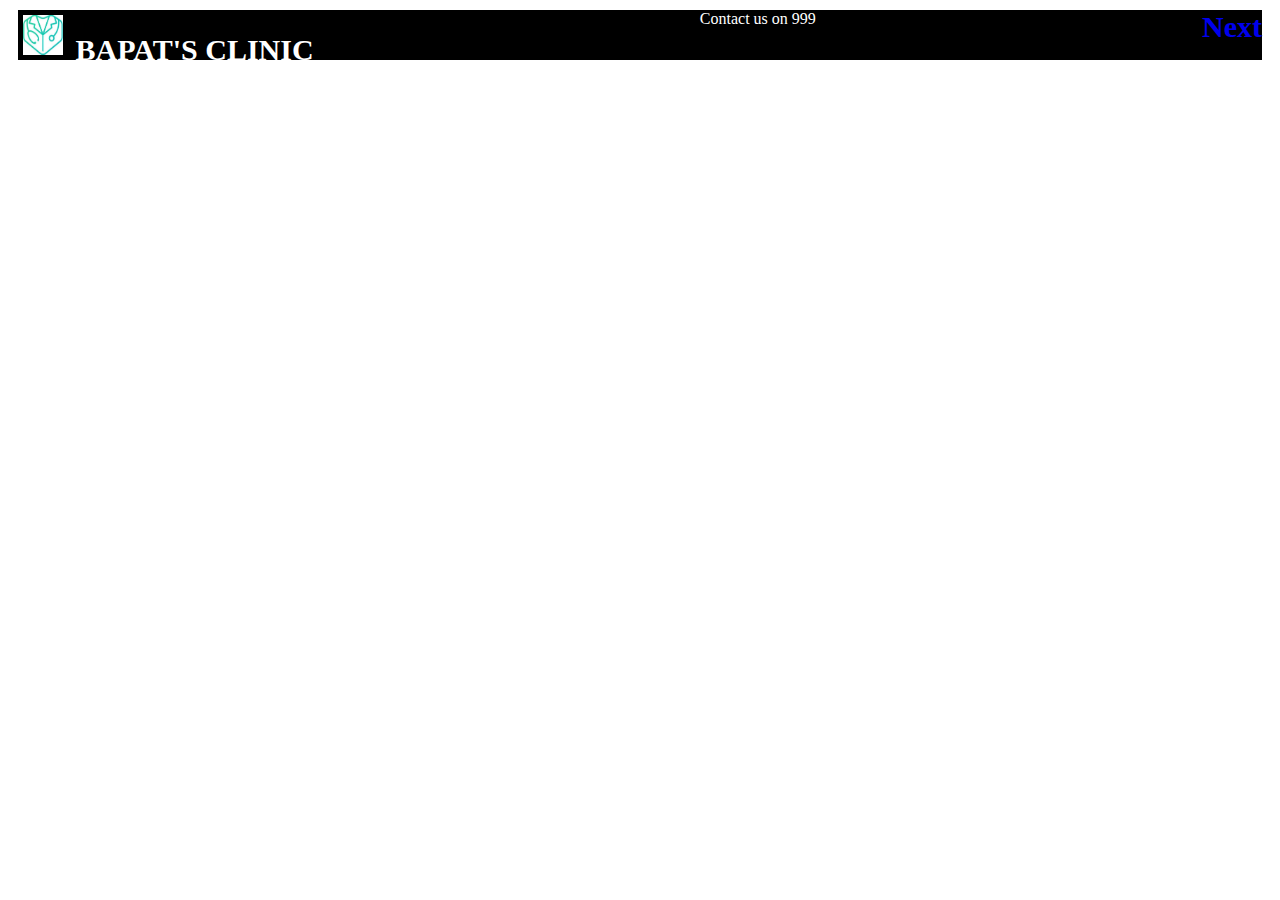
<file: 1_HTML CSS/home.html>
<!DOCTYPE html>
<html>
	<head>
		<title> Bapat's Clinic </title>
		<link rel="stylesheet" href="stylesheet.css" type="text/css">
	</head>
	<body>
		<div class="header">
			<div class = "logo">
				<img src="logo.jpg" alt="logo"/>
				BAPAT'S CLINIC </div>
			<div class = "next">
				<a href="next.html"> Next </a>
		</div>
		<footer class="footer">
			<center> Contact us on 999 </center>
		</footer>	
	</body>
</html>
</file>
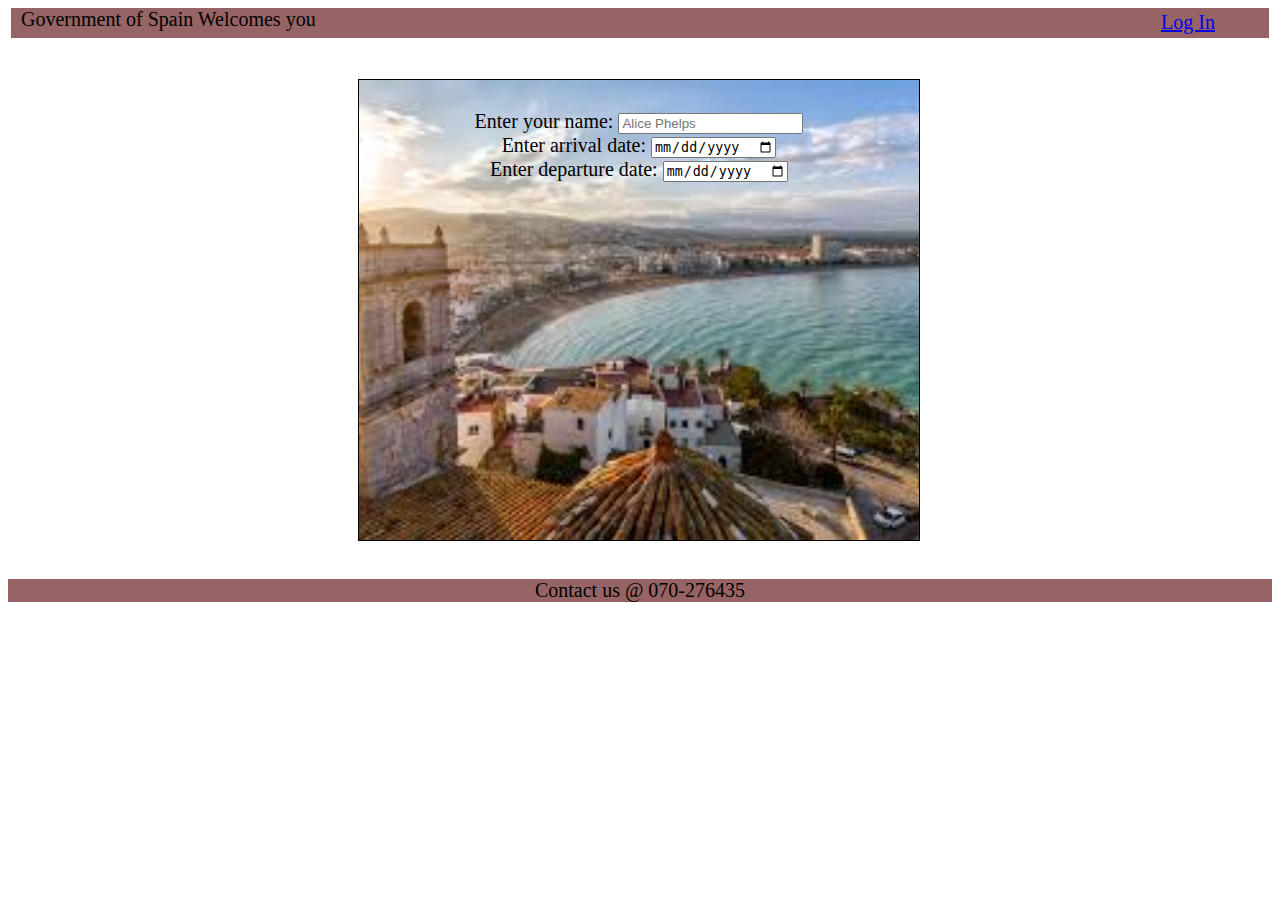
<file: 1_HTML_praniti/book.html>
<html>
<head>
<title>
Book Tickets
</title>
<link href="myCSS.css" rel="stylesheet" type="text/css">
</head>

<body>
<div class="header">
<div class="login">
Government of Spain Welcomes you
</div>
<div id="log">
<a href="book.html"> Log In </a>
</div>
</div>
<br>
<div id="bookings">
Enter your name: <input type="text" placeholder="Alice Phelps"><br>
Enter arrival date: <input type="date"><br>
Enter departure date: <input type="date">
</div>

<br>

<footer>
<center><p style="font-size:20px;">Contact us @ 070-276435</p></center>
</footer>
</body>
</html>
</file>
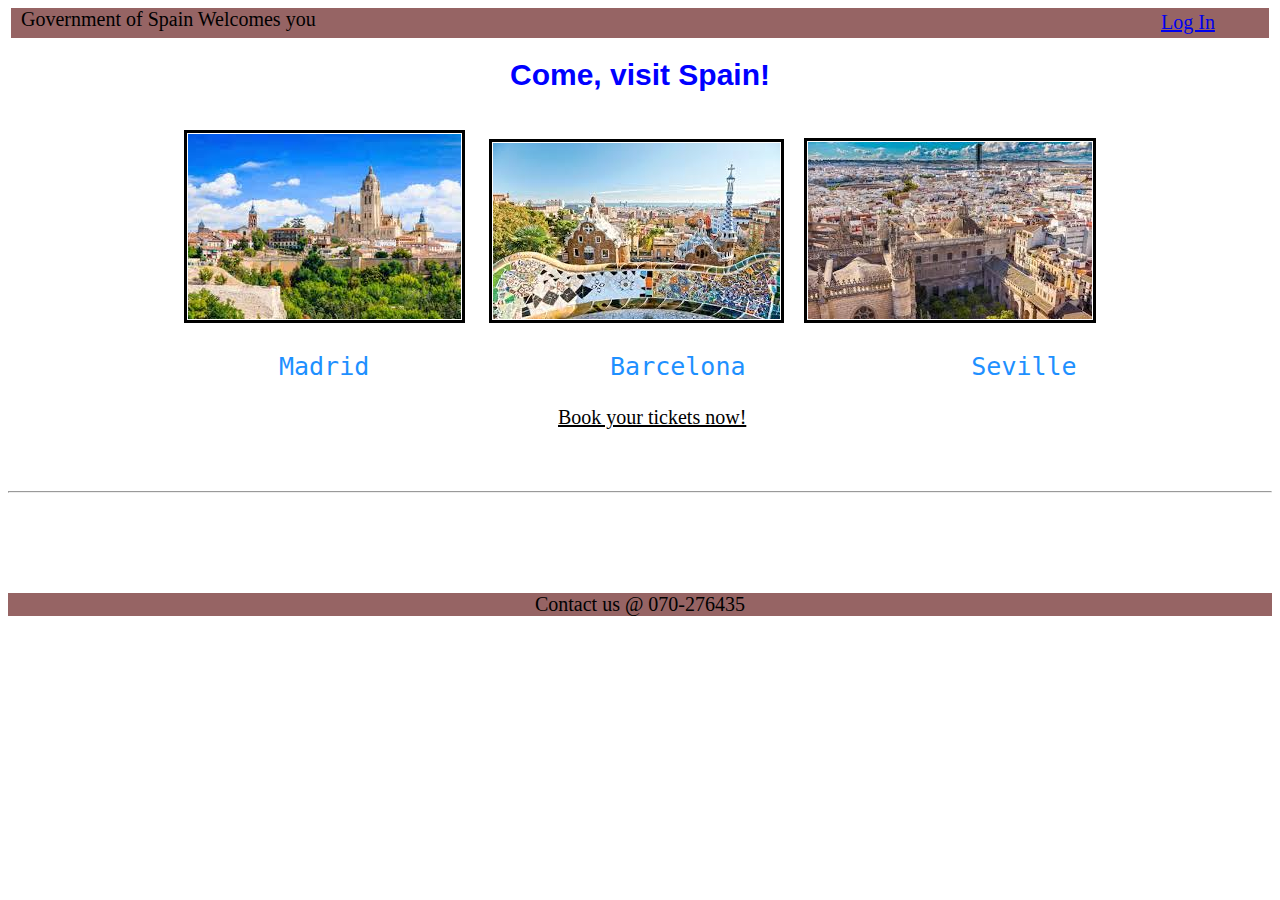
<file: 1_HTML_praniti/myHTML.html>
<html>
<head>
<title>
	Welcome to Spain!
</title>
<link href="myCSS.css" rel="stylesheet" type="text/css"> 
</head>

<body>
<div class="header">
<div class="login">
Government of Spain Welcomes you
</div>
<div id="log">
<a href="book.html"> Log In </a>
</div>
</div>
<h1 align="center" style="font-family:Arial; color:Blue"> Come, visit Spain! </h1>
<br>
<div align="center" class="images">
<img id="madrid" src="madrid.jpg" alt="Oops! Image not found"> &ensp;&ensp;
<img id="barca" src="barca.jpg">&ensp;&ensp;
<img id="seville" src="seville.jpg" alt="Oops! Image not found">
</div>

<pre class="cities"> 		  Madrid		Barcelona		Seville</pre>

<a href="book.html" id="book"> Book your tickets now! </a>
<br><br><br><br><hr><br><br><br><br>
<footer>
<center><p style="font-size:20px;">Contact us @ 070-276435</p></center>
</footer>
</body>
</html>
</file>
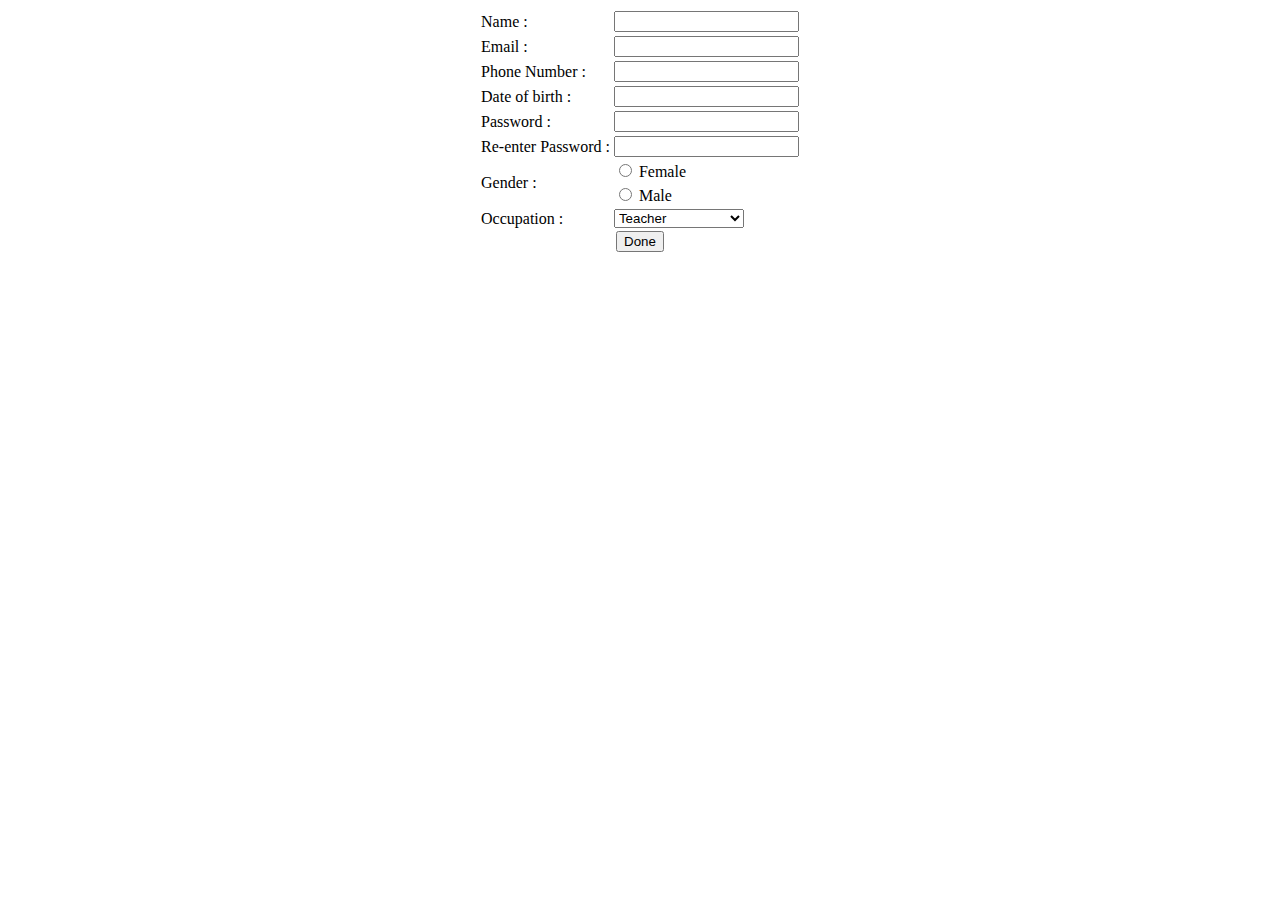
<file: 3_JS/validation.html>
<!DOCTYPE HTML>
<html>
	<head> 
		<title> Validation </title>

		<script type="text/javascript">
			function validate() 
			{
				var name = document.myForm.fname.value;      //check for not empty and all letters
				var name_pattern = /^([A-Za-z]{2,20})$/;
				var email = document.myForm.email.value;     //check with pattern
				var email_pattern = /^([A-Za-z0-9_\-\.])+\@([A-Za-z0-9_\-\.])+\.([A-Za-z]{2,4})$/;    
				var phno = document.myForm.phno.value;       //check for all digits and lenght = 10
				var dob = document.myForm.dob.value;         //check with pattern
				var dob_pattern = /^(0?[1-9]|1[012])+[\/\-]+(0?[1-9]|[12][0-9]|3[01])+[\/\-]+\d{4}$/;     
				var pass1 = document.myForm.p1.value;        //password size cannot be less than 6
				var pass2 = document.myForm.p2.value;        //check if pass1 == pass2

				if (name == "") {
					alert ("Name field is empty");
					document.myForm.fname.focus();
					return false;
				}

				if (!name_pattern.test(name)) {
					alert ("Name can only contain letters");
					document.myForm.fname.focus();
					return false;
				}  

				if (!email_pattern.test(document.myForm.email.value)) {
					alert("Email not in proper format");
					return false;
				}

				if (phno.length != 10 || isNaN(phno)) {
					alert ("Invalid Phone Number");
					return false;
				}

				if (!dob_pattern.test(dob)) {
					alert ("Enter valid date of birth");
					return false;
				} 

				if (pass1=="" || pass1.length<6) {
					alert ("Insufficiently long password");
					document.myForm.p1.focus();
					return false;
				}

				if (pass1 != pass2) {
					alert("Re-entered passwords dont match");
					document.myForm.p2.focus();
					return false;
				} 

				return true;

			}
		</script>

	</head>
	<body>
		<center>
		<form name="myForm" onsubmit="return validate();" method="post">
			<table>
				<tr>
					<td> Name : </td>
					<td> <input type="text" name="fname"> </td>
				</tr>
				<tr>
					<td> Email : </td>
					<td> <input type="text" name="email"> </td>
				</tr>
				<tr>
					<td> Phone Number : </td>
					<td> <input type="text" name="phno"> </td>
				</tr>
				<tr>
					<td> Date of birth : </td>
					<td> <input type="text" name="dob"> </td>
				</tr>
				<tr>
					<td> Password : </td>
					<td> <input type="password" name="p1"> </td>
				</tr>
				<tr>
					<td> Re-enter Password : </td>
					<td> <input type="password" name="p2"> </td>
				</tr>
				<tr>
					<td rowspan="2"> Gender : </td>
					<td> <input type="radio"> Female </td>
				</tr>
				<tr>
					<td> <input type="radio"> Male </td>
				</tr>
				<tr>
					<td> Occupation : </td>
					<td> <select style="width: 130px;">
						<option> Teacher</option>
						<option> Student</option> </select> </td>
				</tr> 
			</table>
			<input type="submit" value="Done">
		</form>
		</center>
	</body>
</html>
</file>
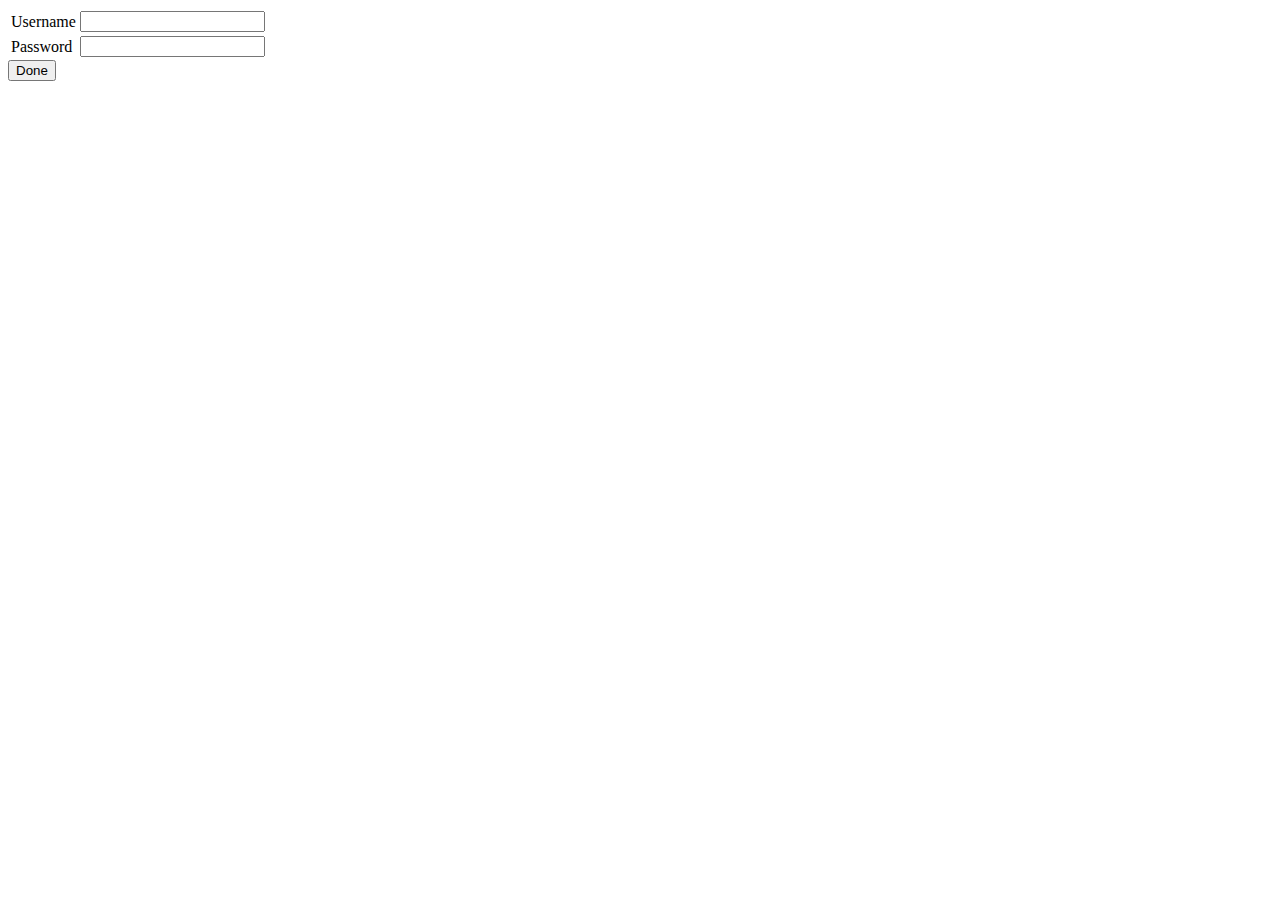
<file: 4_Servlet/login.html>
<html>
	<head>
		<title> Servlet </title>
	</head>
	<body>
		<form name="myForm" action="http://localhost:8080/Servlet_final/Kshitija">
			<table>
				<tr>
					<td><label>Username</label></td>
					<td><input type="text" name="user"></td>
				</tr>
				<tr>
					<td><label>Password</label></td>
					<td><input type = "password" name="password"></td>
				</tr>
			</table>
			<input type="submit" value="Done">
		</form>
	</body>
</html>
</file>
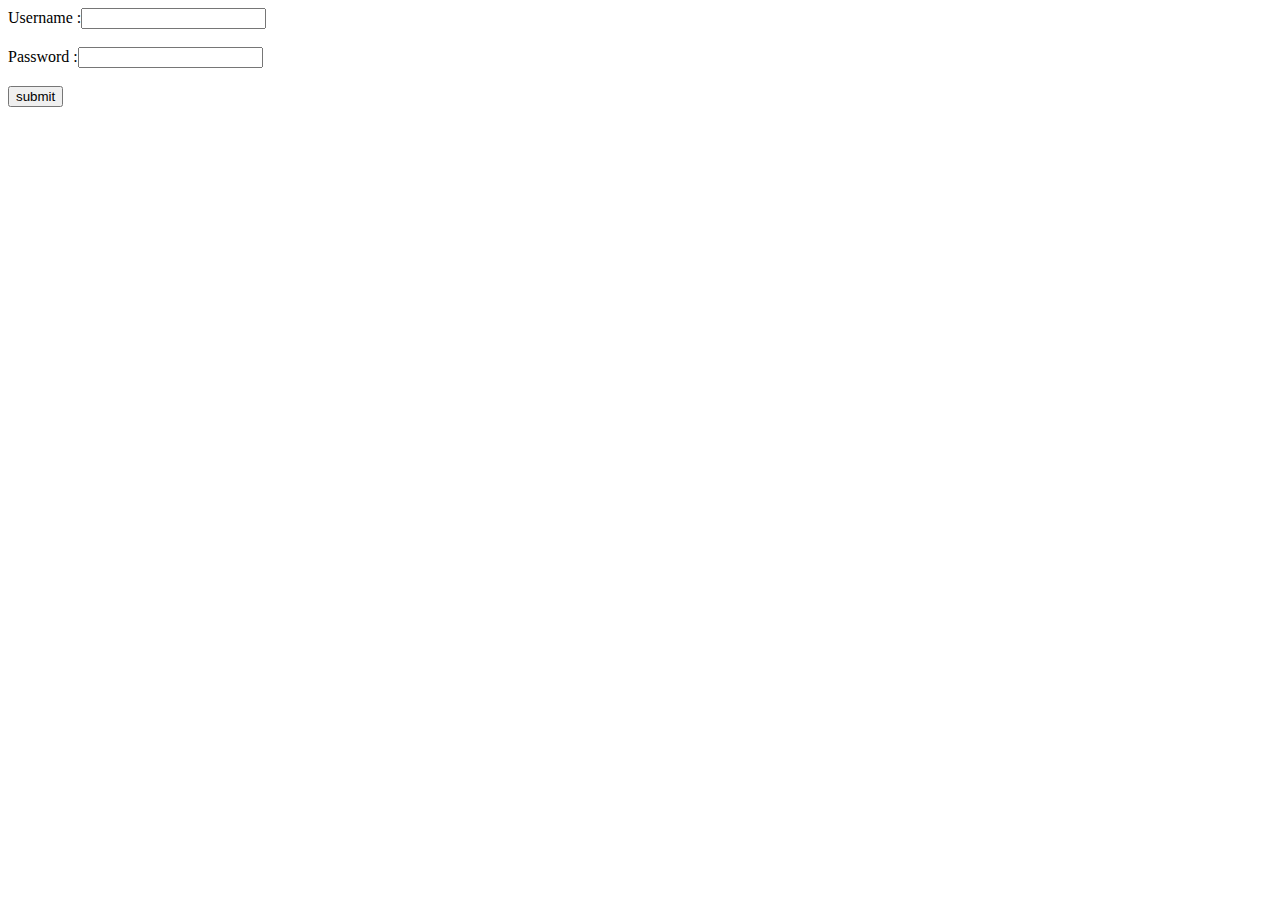
<file: 5_JSP/login.html>
<html>
	<body>
		<form name="loginform" action="http://localhost:8080/jsp_final/code.jsp" method="post">
		
			Username :<input type="text" name="username"/>
			<br><br>
			Password :<input type="text" name="password"/>
			<br><br>
			<input type="submit" name="submit" value="submit">
			
		</form>
	</body>
</html>
</file>
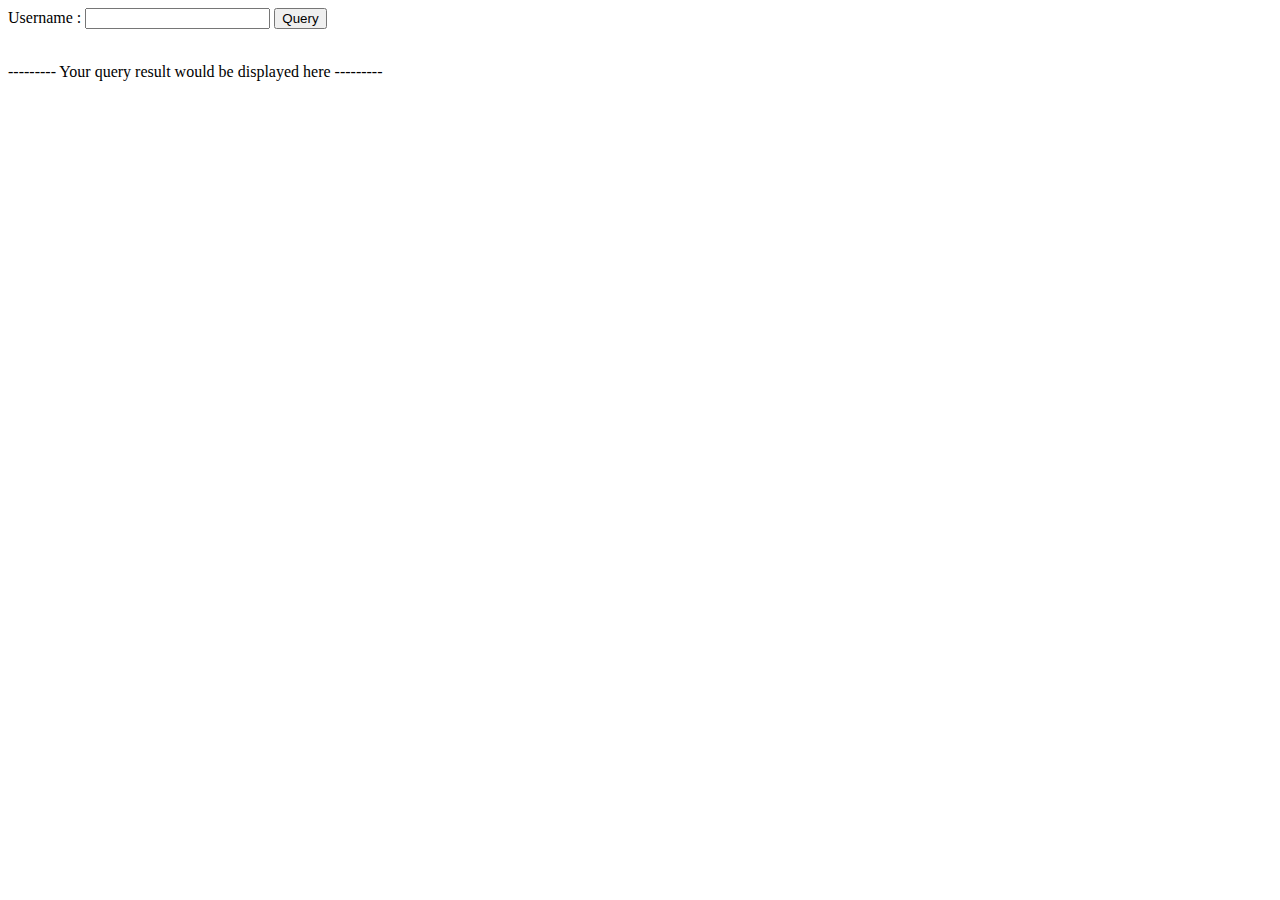
<file: 7_PHP AJAX/login.html>
<html>
	<body>
		<script language="javascript" type="text/javascript">
			function ajaxFunction()
			{
				var ajaxRequest;
				try 
				{
					ajaxRequest = new XMLHttpRequest();
				} 
				catch (e)
				{
					try
					{
						ajaxRequest = new ActiveXObject ("Msxml2.XMLHTTP");
					}
					catch(e)
					{
						try
						{
							ajaxRequest = new ActiveXObject ("Microsoft.XMLHTTP");
						}
						catch (e)
						{
							alert("Your browser broke");
							return false;
						}
					}
				}
				alert("in ajax function"); 
				ajaxRequest.onreadystatechange = function() 
				{
					if (ajaxRequest.readyState == 4)
					{
						var ajaxDisplay = document.getElementById('disp');
						ajaxDisplay.innerHTML = ajaxRequest.responseText;
					}
				}

				var username = document.getElementById('username').value;
				var queryStr = "?username=" +username;
				ajaxRequest.open("GET", "database.php" +queryStr, true);
				ajaxRequest.send(null);
			}
		</script>

		<form name="myForm"> 
			Username : <input type="text" id="username">
			<input type="submit" value="Query" onclick="ajaxFunction()">
		</form>
		<div id="disp"> <br> --------- Your query result would be displayed here ---------<br></div>
	</body>
</html>
</file>
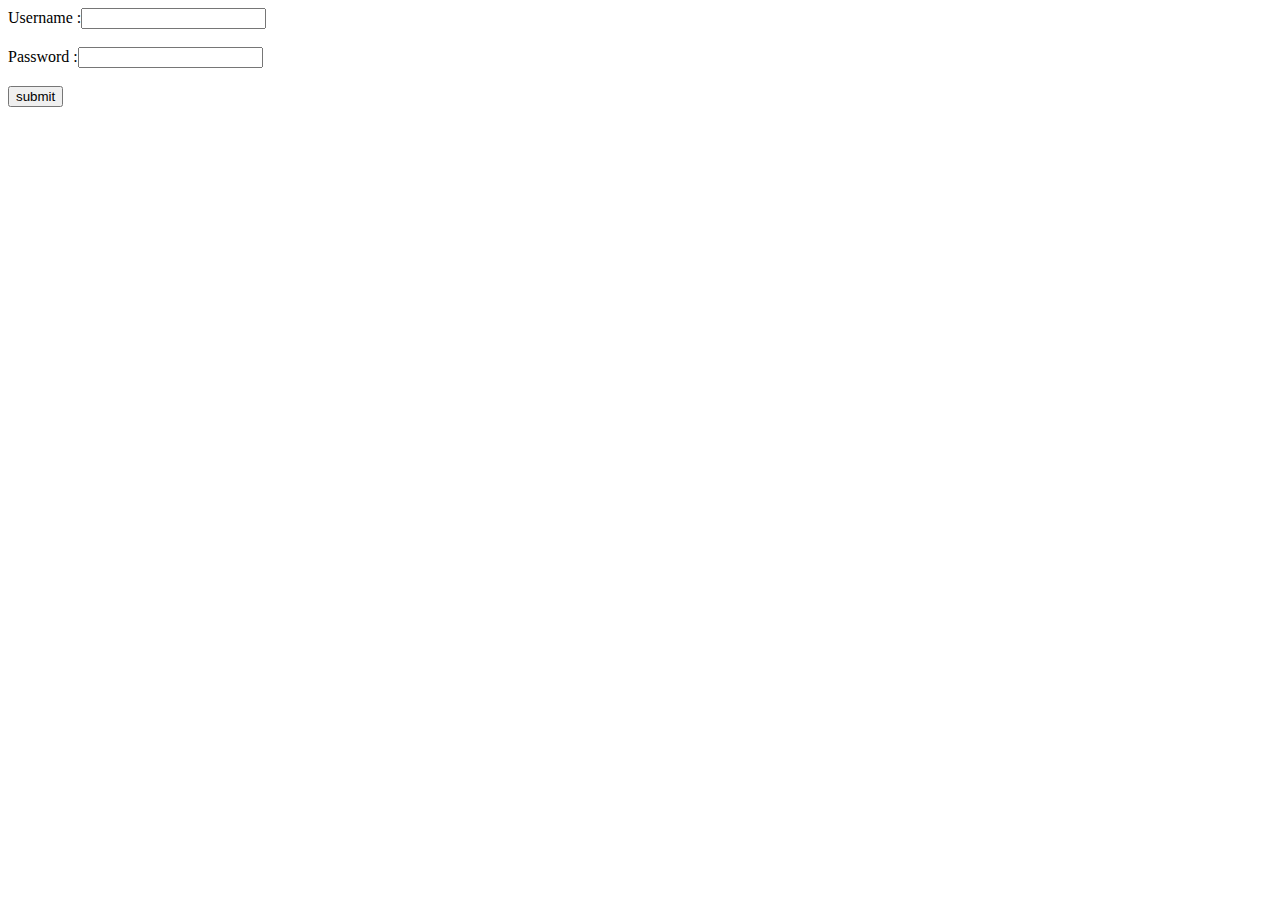
<file: jsp/login.html>
<html>
	<body>
		<form name="loginform" action="http://localhost:8080/jsp/code.jsp" method="post">
		
			Username :<input type="text" name="user_name"/>
			<br><br>
			Password :<input type="text" name="pwd"/>
			<br><br>
			<input type="submit" name="submit" value="submit">
			
		</form>
	</body>
</html>
</file>
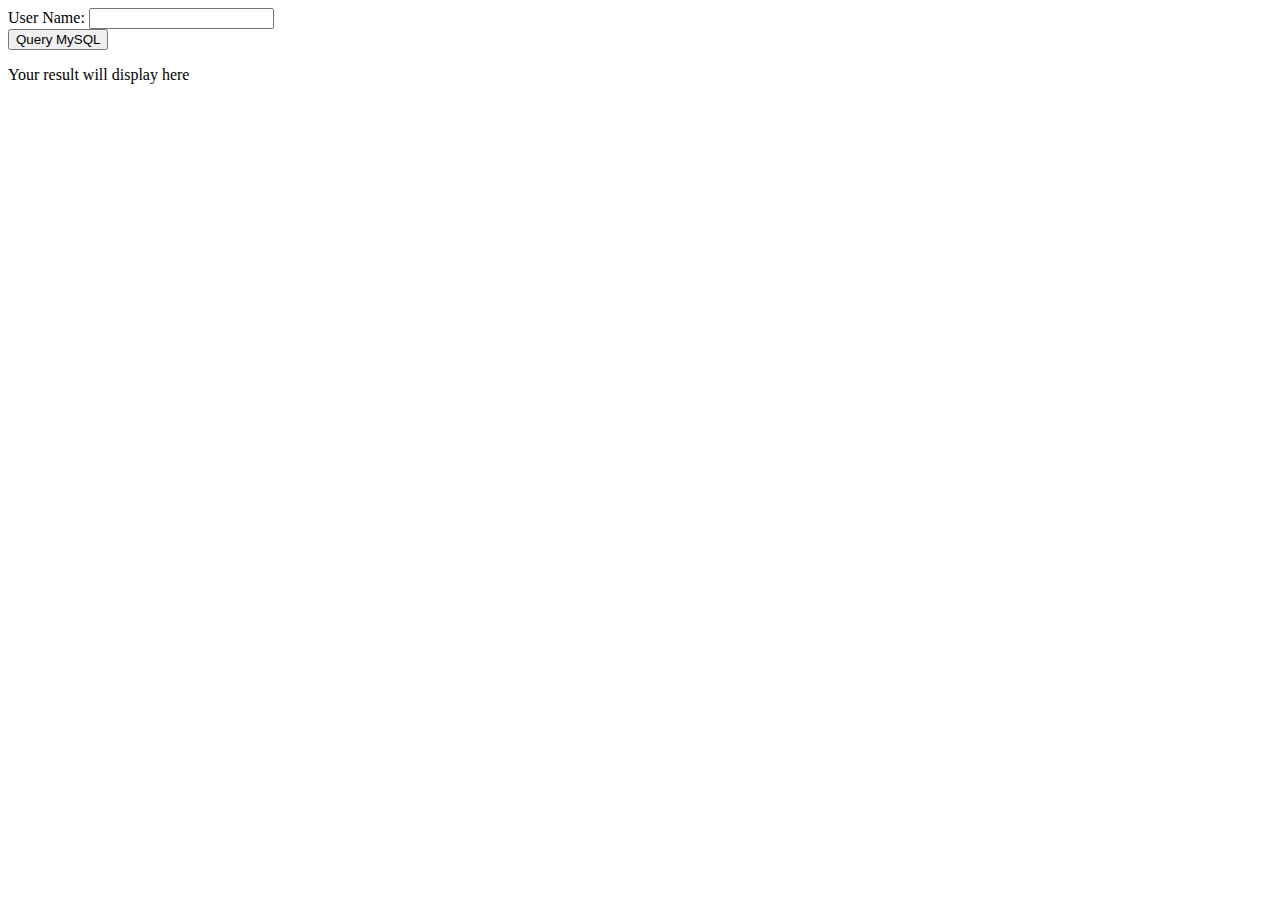
<file: php_ajax/login.html>
<html>
   <body>      
      <script language = "javascript" type = "text/javascript">
         <!--
            //Browser Support Code
            function ajaxFunction(){
               var ajaxRequest;  // The variable that makes Ajax possible!
               
               try {
                  // Opera 8.0+, Firefox, Safari
                  ajaxRequest = new XMLHttpRequest();
               }catch (e) {
                  // Internet Explorer Browsers
                  try {
                     ajaxRequest = new ActiveXObject("Msxml2.XMLHTTP");
                  }catch (e) {
                     try{
                        ajaxRequest = new ActiveXObject("Microsoft.XMLHTTP");
                     }catch (e){
                        // Something went wrong
                        alert("Your browser broke!");
                        return false;
                     }
                  }
               }
                              					
               ajaxRequest.onreadystatechange = function(){
                  if(ajaxRequest.readyState == 4){
                     var ajaxDisplay = document.getElementById('ajaxDiv');
                     ajaxDisplay.innerHTML = ajaxRequest.responseText;
                  }
               }               
               var username = document.getElementById('username').value;
               var queryString = "?username=" + username ;
               ajaxRequest.open("GET", "ajaxassignment.php" + queryString, true);
               ajaxRequest.send(null); 
            }        
      </script>		
      <form name = 'myForm'> User Name: <input type = 'text' id = 'username' /> <br />
         
			
         <input type = 'button' onclick = 'ajaxFunction()' value = 'Query MySQL'/>
			
      </form>
      
      <div id = 'ajaxDiv'>Your result will display here</div>
   </body>
</html>
</file>
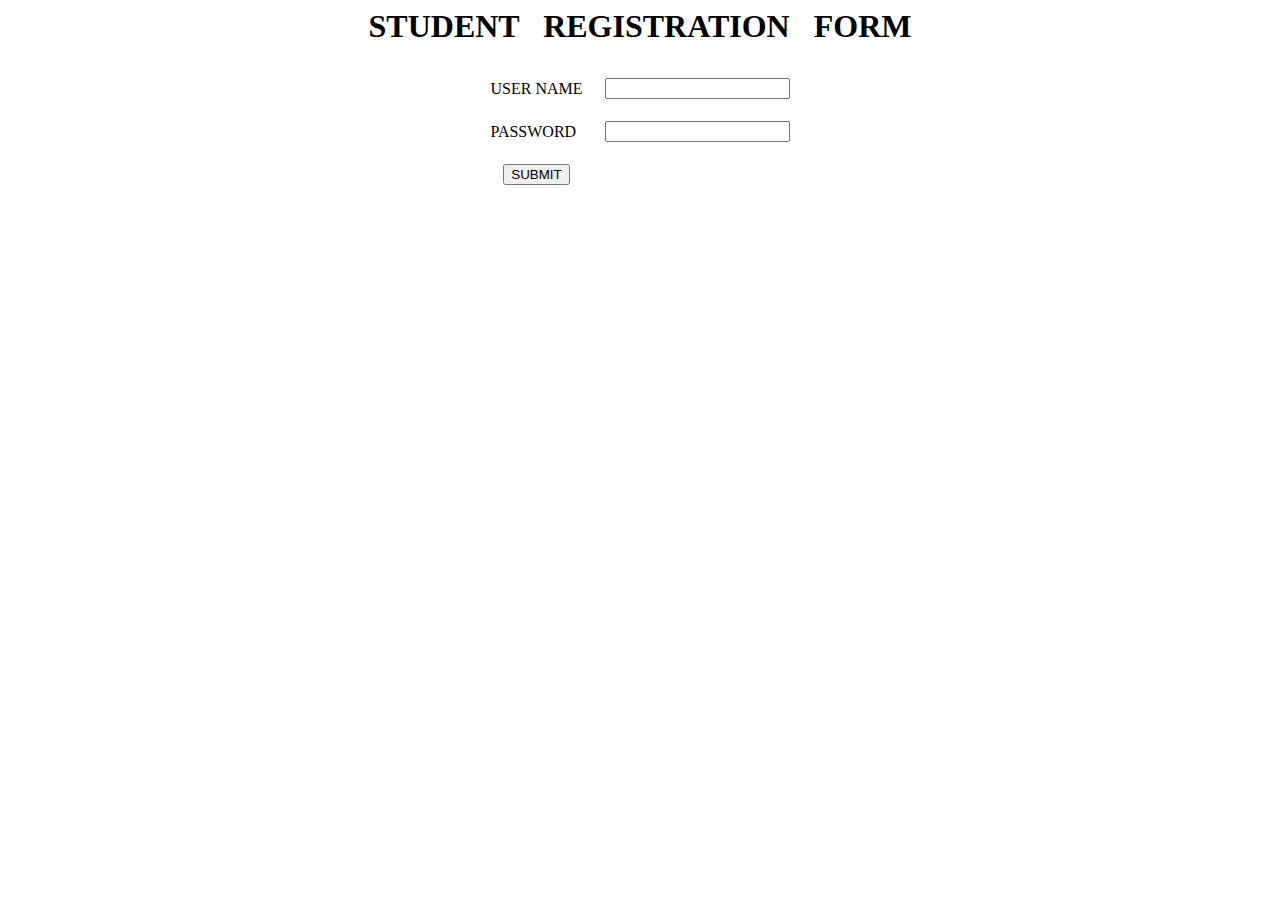
<file: servlet_login/form.html>
<html>
	<head>
		<title>REGISTRATION FORM</title>
	</head>
	
	<body>

	<form name="form1" action="http://localhost:8080/servlet_login/Test">
		<h1 align="center"> STUDENT &#160; REGISTRATION &#160; FORM </h1>
	
	<table align="center" cellpadding = "10">

	<!----- User Name ---------------------------------------------------------->
		<tr>
			<td><label>USER NAME</label></td>
			<td><input type="text" name="user_name"/></td>
		</tr>
		
	<!----- Password ---------------------------------------------------------->
		<tr>
			<td><label>PASSWORD</label></td>
			<td><input type="text" name="pwd"/></td>
		</tr>
	
	<!----- Submit ---------------------------------------------------------->
		<tr align="center">
			<td><input type="submit" value="SUBMIT" /></td>
		</tr>
		
	</table>
</form>
	</body>
</html>
</file>
<file: 1_HTML CSS/stylesheet.css>
.header {
	color: white;
	background-color: black;
	height: 50px;
	margin:10px;
}

.logo {
	float:left;
	height:30px;
	font-size: 30px;
	font-weight: bold;
}

.next {
	float: right;
	height:30px;
	font-size: 30px;
	font-weight: bold;
	color: #ffffff;
}

a {
	text-decoration: none;
}

img {
	width: 40px;
	height: 40px;
	margin:5px;
}

footer {
	background-color: black;
	color: white;
	height:40px;
	margin: 10px;
}
</file>
<file: 1_HTML_praniti/myCSS.css>
#madrid, #barca, #seville	{
	border: 3px solid black;
	padding: 1px;
}

.cities	{
	font-size: 25px;
	color: DodgerBlue;
}

h1	{
	font-size: 30px;
}
.login	{
	margin-left:10px;
	font-size: 20px;
	font-family:MS Comic Sans;
}
#log	{
	margin-left:1150px;
	font-size:20px;
	margin-top:-20px;
	position:absolute;
}
#book:link	{
	text-align:center;
	margin-left: 550px;
	font-size:20px;
	color:black;
}

#book:hover	{
	text-align:center;
	margin-left: 550px;
	font-size:25px;
	color:SlateBlue;
}

#book:visited	{
	text-align:center;
	margin-left: 550px;
	font-size:20px;
	color:Green;
}

.header	{
	height:30px;
	background-color:rgb(150,100,100);
	margin: 3px;
}

footer	{
	background-color:rgb(150,100,100);
}

#bookings	{
	background-color:rgb(220,220,200);
	text-align:center;
	margin-top:20px;
	border: 1px solid black;
	height:400px;
	width:500px;
	background: url("spain.jpg") no-repeat center;
	padding: 30px;
	margin-left:350px;
	margin-right:300px;
	background-size: cover;
	font-size:20px;
}
</file>
